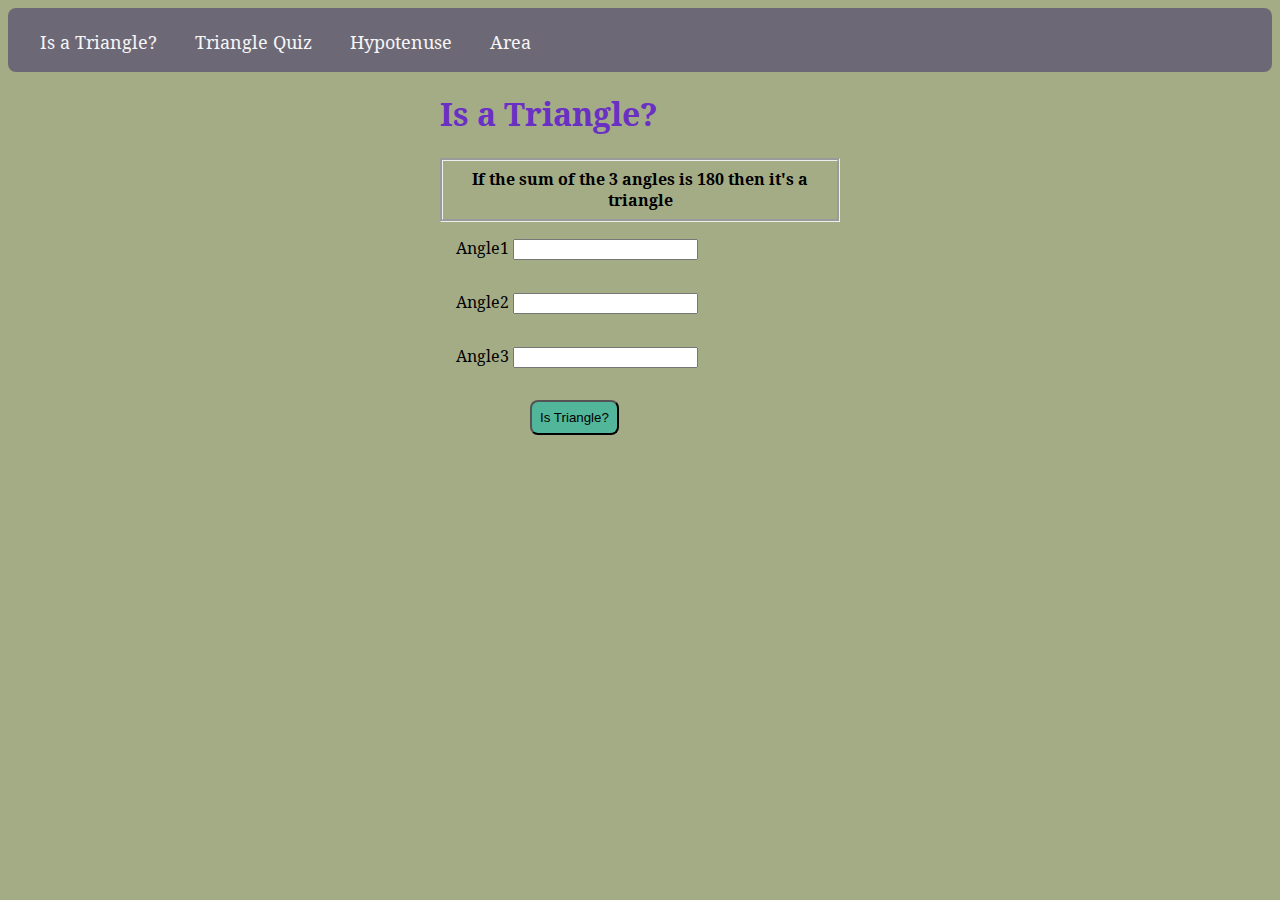
<file: index.html>
<!DOCTYPE html>
<html lang="en">
<head>
    <meta charset="UTF-8">
    <meta http-equiv="X-UA-Compatible" content="IE=edge">
    <meta name="viewport" content="width=device-width, initial-scale=1.0">
    <title>Is Traingle?</title>
    <link rel="stylesheet" href="\style.css">
</head>
<body>
    <nav> 
        <a href = "index.html" class="link">Is a Triangle?</a>
        <a href = "quiz.html" class="link">Triangle Quiz</a>
        <a href = "hypotenuse.html" class="link">Hypotenuse</a>
        <a href = "area.html" class="link">Area</a>
    </nav>
    <main>
    <h1>Is a Triangle?</h1>
    <div class = "info">
        If the sum of the 3 angles is 180 then it's a triangle
    </div>
    <div class = "inputbox">
        <label name = 'Angle1' for = "angleInput">Angle1</label>
    <input type="number" class = "angleInput">
    </div>
    <div class = "inputbox">
    <label name = 'Angle2' for = "angleInput">Angle2</label>
    <input type="number" class = "angleInput">
</div>
<div class = "inputbox">
        <label name = 'Angle3' for = "angleInput">Angle3</label>
    <input type="number" class = "angleInput">
    </div>
    <div>
    <button class = "submitBtn">Is Triangle?</button>
    </div>
    <p class = "outputEl"></p>
</main>
    <script src = "script.js"></script>
</body>
</html>
</file>
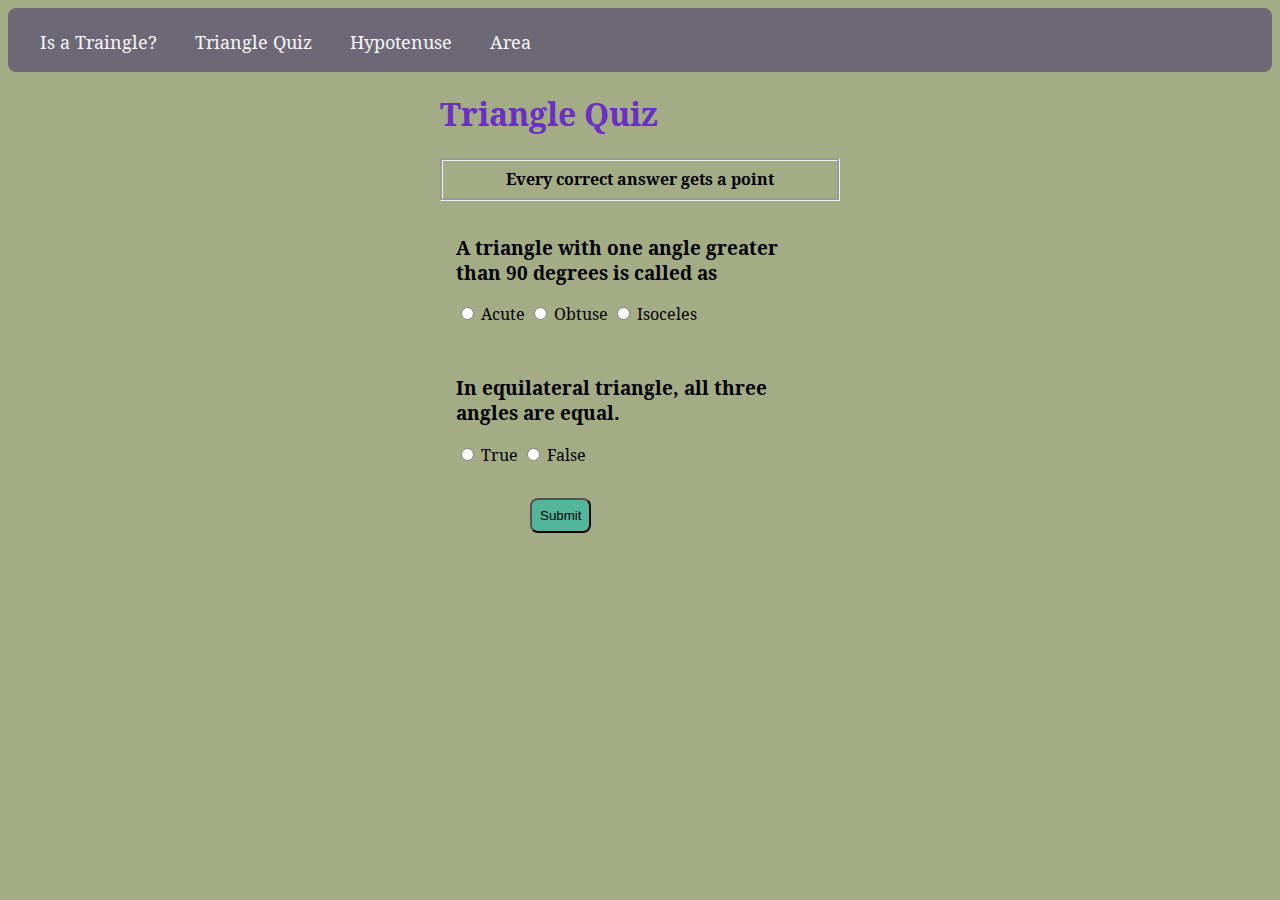
<file: quiz.html>
<!DOCTYPE html>
<html lang="en">
<head>
    <meta charset="UTF-8">
    <meta http-equiv="X-UA-Compatible" content="IE=edge">
    <meta name="viewport" content="width=device-width, initial-scale=1.0">
    <title>Triangle Quiz</title>
    <link rel="stylesheet" href="\style.css">
</head>
<body>
    <nav> 
        <a href = "index.html" class="link">Is a Traingle?</a>
        <a href = "quiz.html" class="link">Triangle Quiz</a>
        <a href = "hypotenuse.html" class="link">Hypotenuse</a>
        <a href = "area.html" class="link">Area</a>
    </nav>
    <main>
    <h1>Triangle Quiz</h1>
    <div class = "info">
        Every correct answer gets a point
    </div>
    <form id="quiz">
        <div class = "inputbox">
            <h3> A triangle with one angle greater than 90 degrees is called as</h3>
            <input type="radio" class = "quizAns" name="test" value = 'Acute'> 
            <label for="quizAns">Acute</label>
            <input type="radio" class = "quizAns" name="test" value = 'Obtuse'>  
            <label for="quizAns">Obtuse</label>
            <input type="radio" class = "quizAns" name="test" value = 'Isoceles'>  
            <label for="quizAns">Isoceles</label>
        </div>
        <div class = "inputbox">
            <h3>In equilateral triangle, all three angles are equal.</h3>
            <input type="radio" class = "quizAns" name="test1" value = 'True'> 
            <label for="quizAns">True</label>
            <input type="radio" class = "quizAns" name="test1" value = 'False'>  
            <label for="quizAns">False</label>
        </div>
    </form> 
    <div>
        <button class = "submitBtn">Submit</button>
    </div>  
    <div class = "outputEl"></div>
   </main>
    <script src = 'quiz.js'></script> 
</body>
</html>
</file>
